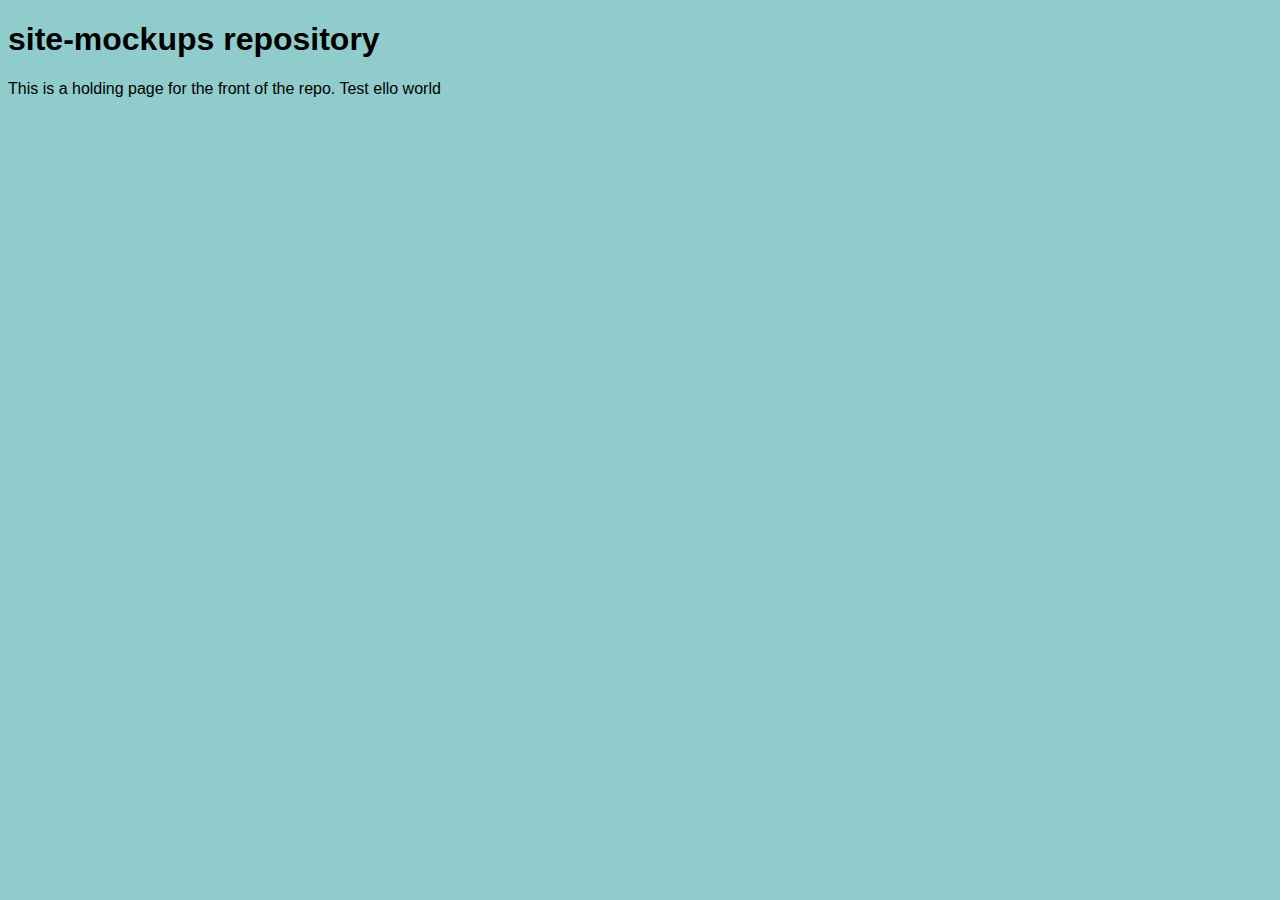
<file: index.html>
<!DOCTYPE html>
<html>
<head>
  <meta charset='utf-8'>

  <title>okfn/site-mockups @ GitHub</title>

  <style type="text/css">
    body {
      margin-top: 1.0em;
      background-color: #90cccb;
      font-family: Helvetica, Arial, FreeSans, san-serif;
      color: #000000;
    }
  </style>
</head>

<body>
  <div id="container">
    <h1>site-mockups repository</h1>
    This is a holding page for the front of the repo.
    Test
    ello world
  </div>
</body>
</html>
</file>
